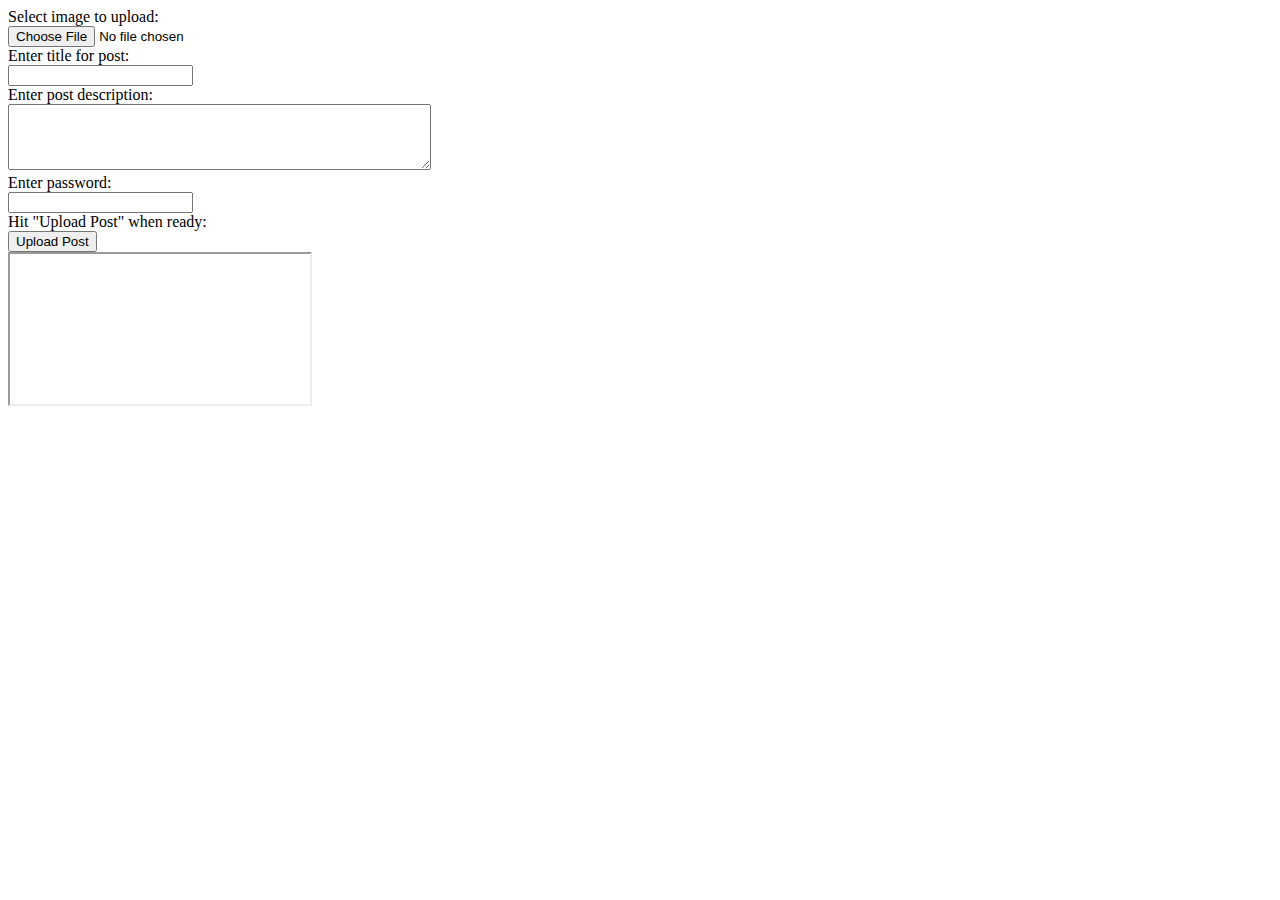
<file: upload.html>
<!DOCTYPE html>
<html>
    <body>
        <form enctype="multipart/form-data" action="upload.php" method="post" target="hiddenFrame">
            Select image to upload:<br/>
            <input type="file" name="fileToUpload" id="fileToUpload"><br/>
            Enter title for post:<br/>
            <input type="text" name="postTitle" id="postTitle"><br/>
            Enter post description:<br/>
            <textarea name="postDescription" id="postDescription" rows="4" cols="50"></textarea><br/>
            Enter password:<br/>
            <input type="password" name="uploadPass" id="uploadPass"><br/>
            Hit "Upload Post" when ready:<br/>
            <input type="submit" value="Upload Post" name="submit">
        </form>
        <iframe name="hiddenFrame" class="hide"></iframe>
    </body>
</html>
</file>
